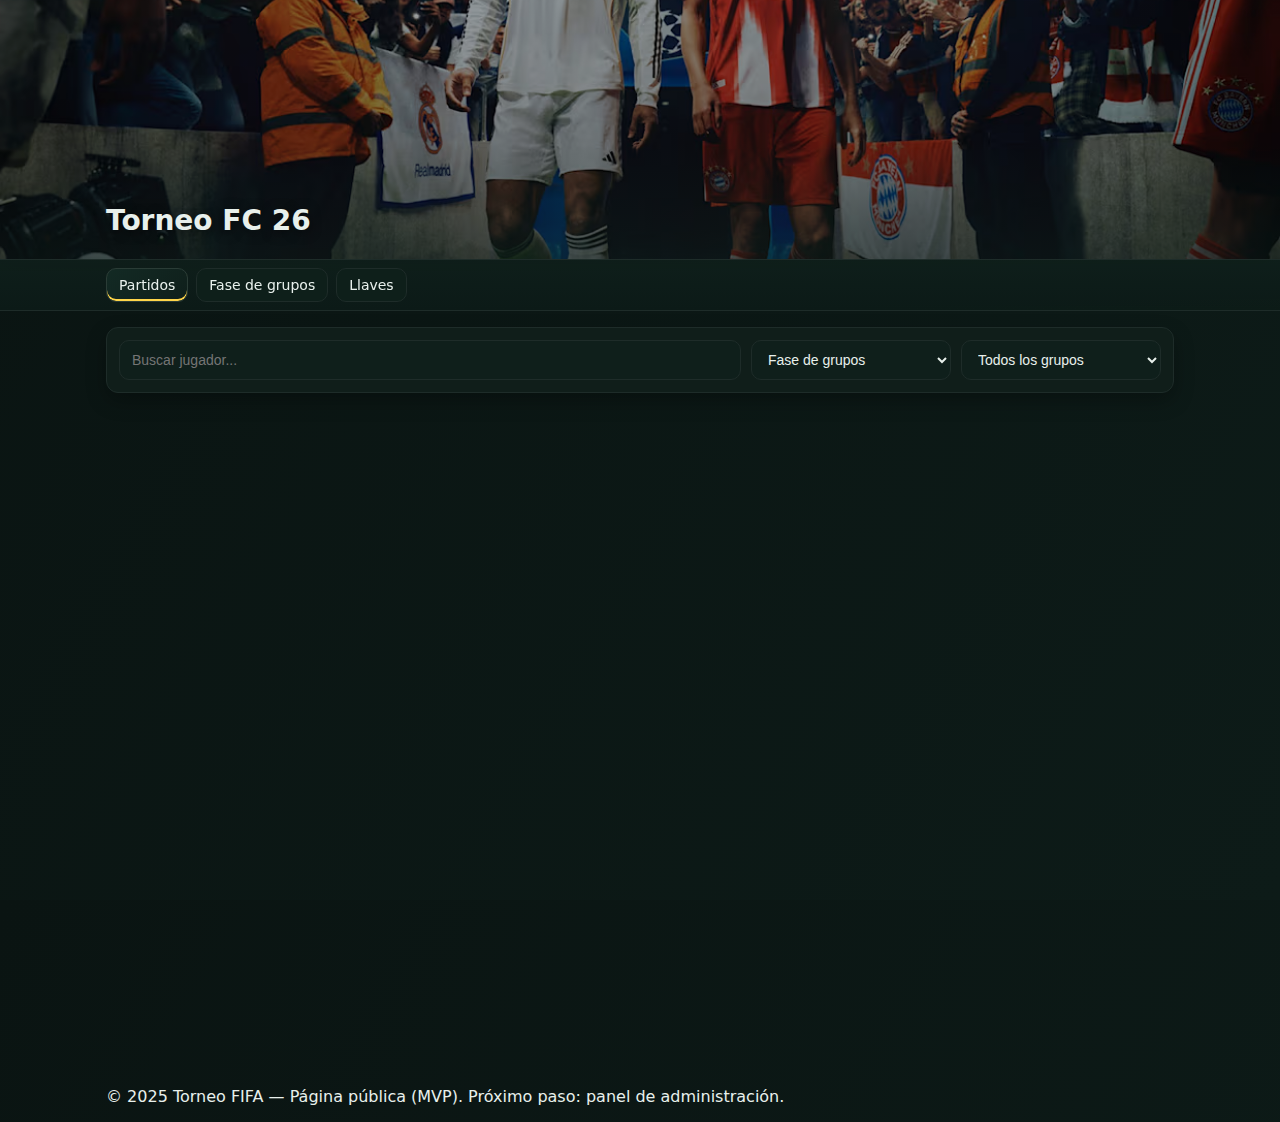
<file: frontend/index.html>
<!doctype html>
<html lang="es">
<head>
  <meta charset="utf-8" />
  <meta name="viewport" content="width=device-width, initial-scale=1" />
  <title>Torneo FC 26</title>
  <link rel="stylesheet" href="styles.css" />
</head>
<body>

  <!-- HERO BANNER (reemplaza header anterior) -->
  <header class="hero-banner">
    <!-- cambia la ruta por tu imagen -->
    <img src="fc26.png" alt="Banner del torneo" />
    <div class="hero-overlay"></div>
    <div class="hero-content container">
      <h1>Torneo FC 26</h1>
    
    </div>
  </header>

  <!-- Sub nav -->
  <nav class="subnav">
    <div class="container">
      <ul class="subnav-list">
        <li><a href="#" class="subnav-link active" data-view="partidos">Partidos</a></li>
        <li><a href="#" class="subnav-link" data-view="groups">Fase de grupos</a></li>
        <li><a href="#" class="subnav-link" data-view="bracket">Llaves</a></li>
      </ul>
    </div>
  </nav>

  <!-- Main -->
  <main>
    <!-- Vista: Partidos -->
    <section id="view-partidos" class="view container">
      <div class="matches-controls">
        <div class="mc-row">
          <input id="match-search" type="search" placeholder="Buscar jugador..." aria-label="Buscar jugador" />
          <select id="match-phase" aria-label="Filtrar por fase">
            <option value="all">Todas las fases</option>
            <option value="groups" selected>Fase de grupos</option>
            <option value="r16">Octavos de final</option>
            <option value="qf">Cuartos de final</option>
            <option value="sf">Semifinal</option>
            <option value="final">Final</option>
          </select>
          <select id="match-group" aria-label="Filtrar por grupo (A-F)">
            <option value="all" selected>Todos los grupos</option>
            <option value="A">Grupo A</option>
            <option value="B">Grupo B</option>
            <option value="C">Grupo C</option>
            <option value="D">Grupo D</option>
            <option value="E">Grupo E</option>
            <option value="F">Grupo F</option>
          </select>
        </div>
      </div>

      <div id="matches-root" class="matches-list"></div>
    </section>

    <!-- Vista: Grupos -->
    <section id="view-groups" class="view container" style="display:none">
      <div class="groups-grid" id="groups-root"></div>
    </section>

    <!-- Vista: Llaves -->
    <section id="view-bracket" class="view container" style="display:none">
      <h2 class="bracket-title">Llaves</h2>
      <div id="bracket" class="bracket">
        <svg class="bracket-svg" xmlns="http://www.w3.org/2000/svg"></svg>
        <!-- grilla de rondas la inyecta app.js -->
      </div>
    </section>
  </main>

  <footer class="site-footer">
    <div class="container">
      © 2025 Torneo FIFA — Página pública (MVP). Próximo paso: panel de administración.
    </div>
  </footer>

  <script src="app.js"></script>
</body>
</html>
</file>
<file: frontend/styles.css>
/* ================== THEME ================== */
:root {
  --bg-1: #0a1412;
  --bg-2: #0d1b18;
  --panel: #0f1f1b;
  --card: #101e1a;
  --line: #1e2c29;

  --text: #e8f0ec;
  --muted: #9fb1aa;

  --green: #16a34a;
  --green-rail: #22c55e;
  --yellow: #ffd54a;

  --radius: 12px;
  --shadow: 0 8px 20px rgba(0, 0, 0, 0.28);
}

* {
  box-sizing: border-box;
}
html,
body {
  height: 100%;
}
body {
  margin: 0;
  font-family: system-ui, -apple-system, Segoe UI, Roboto, Ubuntu;
  background: linear-gradient(120deg, var(--bg-1) 0%, var(--bg-2) 100%);
  color: var(--text);
}

/* ================== CONTAINER ================== */
.container {
  width: 100%;
  max-width: 1100px;
  margin: 0 auto;
  padding: 16px;
}

/* ================== HERO BANNER ================== */
.hero-banner {
  position: relative;
  width: 100%;
  height: 260px;
  overflow: hidden;
  border-bottom: 1px solid var(--line);
  box-shadow: var(--shadow);
}
.hero-banner img {
  position: absolute;
  inset: 0;
  width: 100%;
  height: 100%;
  object-fit: cover;
  object-position: center;
  filter: contrast(1.02) saturate(1.02);
}
.hero-overlay {
  position: absolute;
  inset: 0;
  background: linear-gradient(
    180deg,
    rgba(0, 0, 0, 0.35),
    rgba(0, 0, 0, 0.45) 55%,
    rgba(10, 20, 18, 0.7)
  );
}
.hero-content {
  position: relative;
  height: 100%;
  display: flex;
  flex-direction: column;
  justify-content: flex-end;
  padding-bottom: 16px;
}
.hero-content h1 {
  margin: 0 0 6px;
  font-size: 28px;
  line-height: 1.15;
  text-shadow: 0 2px 12px rgba(0, 0, 0, 0.5);
}
.hero-content .subtitle {
  margin: 0;
  color: var(--muted);
  font-size: 16px;
  text-shadow: 0 2px 10px rgba(0, 0, 0, 0.45);
}

@media (max-width: 560px) {
  .hero-banner {
    height: 180px;
  }
  .hero-content h1 {
    font-size: 22px;
  }
  .hero-content .subtitle {
    font-size: 14px;
  }
}

/* ================== SUBNAV ================== */
.subnav {
  position: sticky;
  top: 0;
  z-index: 9;
  background: linear-gradient(
    180deg,
    rgba(15, 31, 27, 0.95),
    rgba(13, 27, 24, 0.92)
  );
  border-bottom: 1px solid var(--line);
}
.subnav .container {
  display: flex;
  align-items: center;
  padding-block: 8px;
}
.subnav-list {
  display: flex;
  gap: 8px;
  margin: 0;
  padding: 0;
  list-style: none;
  overflow-x: auto;
  -webkit-overflow-scrolling: touch;
  scrollbar-width: none;
}
.subnav-list::-webkit-scrollbar {
  display: none;
}
.subnav-link {
  white-space: nowrap;
  display: inline-block;
  padding: 8px 12px;
  border-radius: 10px;
  border: 1px solid var(--line);
  color: var(--text);
  text-decoration: none;
  background: #0e1f1a;
  transition: background 0.2s, border-color 0.2s;
  font-size: 14px;
}
.subnav-link:hover {
  background: #11241e;
  border-color: #23332e;
}
.subnav-link.active {
  background: linear-gradient(135deg, #132a24, #0f1f1b);
  border-color: #2a3c36;
  box-shadow: inset 0 -2px 0 var(--yellow);
}

/* ================== MAIN ================== */
main {
  display: flex;
  flex-direction: column;
  align-items: center;
  justify-content: flex-start;
  gap: 12px;
  padding: 16px 0 20px;
  min-height: calc(100vh - 140px);
}
.view.container {
  padding-top: 0;
  padding-bottom: 0;
}

/* ================== GRUPOS ================== */
.groups-grid {
  display: flex;
  flex-direction: column;
  align-items: stretch;
  gap: 22px;
  width: 100%;
}
.group-card {
  width: 100%;
  border: 1px solid var(--line);
  background: var(--card);
  border-radius: var(--radius);
  box-shadow: var(--shadow);
  overflow: hidden;
}
.group-header {
  display: flex;
  align-items: center;
  gap: 10px;
  padding: 14px 16px;
  border-bottom: 1px solid var(--line);
}
.group-name {
  font-weight: 800;
  font-size: 18px;
}
.group-rail {
  width: 4px;
  height: 20px;
  background: linear-gradient(180deg, var(--green-rail), #1abc6e);
  border-radius: 6px;
}

/* Table */
.table {
  width: 100%;
  border-collapse: collapse;
  display: table;
  table-layout: fixed;
  background: #0f1d19;
}
.table th,
.table td {
  padding: 12px 14px;
  border-bottom: 1px solid rgba(255, 255, 255, 0.1);
  font-size: 14px;
  line-height: 1.28;
  white-space: nowrap;
  overflow: hidden;
  text-overflow: ellipsis;
  color: var(--text);
}
.table th {
  font-size: 13px;
  color: #b9c9c2;
  font-weight: 700;
  border-bottom: 1px solid rgba(255, 255, 255, 0.14);
}
.table tr:hover td {
  background: #0c1916;
}
.table th:nth-child(1),
.table td:nth-child(1) {
  width: 44px;
  text-align: left;
}
.table th:nth-child(2),
.table td:nth-child(2) {
  width: 40%;
}
.table th:nth-child(3),
.table td:nth-child(3),
.table th:nth-child(4),
.table td:nth-child(4),
.table th:nth-child(5),
.table td:nth-child(5),
.table th:nth-child(6),
.table td:nth-child(6),
.table th:nth-child(7),
.table td:nth-child(7),
.table th:nth-child(8),
.table td:nth-child(8),
.table th:nth-child(9),
.table td:nth-child(9) {
  width: 6%;
  text-align: center;
}
.table th:nth-child(10),
.table td:nth-child(10) {
  width: 8%;
  text-align: right;
}
.badge {
  display: inline-flex;
  align-items: center;
  gap: 10px;
}
.badge .flag {
  font-size: 16px;
}
.badge .code {
  font-weight: 800;
  letter-spacing: 0.35px;
}
.dg-pos {
  color: #34d399;
}
.dg-neg {
  color: #ef4444;
}
.table td:last-child strong {
  color: var(--yellow);
}

/* ================== BRACKET ================== */
.bracket-title {
  margin: 8px 0 12px;
  font-size: 1.25rem;
  color: var(--text);
}
.bracket {
  --lane: 84px;
  --gapRound: 32px;
  --gapMatch: 16px;
  --wire: rgba(255, 255, 255, 0.15);
  position: relative;
  width: 100%;
  padding: 8px 0 12px;
  overflow: auto;
}
.bracket-grid {
  display: grid;
  grid-auto-flow: column;
  grid-auto-columns: minmax(250px, 1fr);
  gap: var(--gapRound);
  align-items: start;
  position: relative;
  z-index: 1;
}
.round {
  min-width: 250px;
}
.round-title {
  color: var(--muted);
  font-weight: 700;
  font-size: 0.9rem;
  margin: 0 0 8px;
  letter-spacing: 0.4px;
}
.match {
  position: relative;
  background: var(--card);
  border: 1px solid var(--line);
  border-radius: 10px;
  box-shadow: var(--shadow);
  padding: 8px;
  margin-bottom: var(--gapMatch);
  height: var(--lane);
  display: flex;
  flex-direction: column;
  justify-content: center;
}
.team {
  display: flex;
  align-items: center;
  justify-content: space-between;
  gap: 10px;
  padding: 7px 8px;
  border-radius: 8px;
  overflow: hidden;
}
.team + .team {
  margin-top: 6px;
}
.team .info {
  display: flex;
  align-items: center;
  gap: 10px;
  min-width: 0;
  flex: 1;
}
.team .flag {
  width: 18px;
  height: 12px;
  border-radius: 2px;
  background: #22332d;
  display: inline-block;
  flex: 0 0 auto;
}
.team .name {
  font-weight: 700;
  color: var(--text);
  min-width: 0;
  flex: 1;
  white-space: nowrap;
  overflow: hidden;
  text-overflow: ellipsis;
}
.team .seed {
  display: none !important;
}
.team .score {
  min-width: 28px;
  text-align: center;
  font-weight: 800;
  color: var(--yellow);
  flex: 0 0 auto;
}
.round.semis {
  position: relative;
}
.round.semis .match {
  position: absolute;
  left: 0;
  right: 0;
}
.round.final {
  position: relative;
}
.round.final .match {
  position: absolute;
  left: 0;
  right: 0;
}
.round.quarters {
  position: relative;
}
.round.quarters .match {
  position: relative;
  left: auto;
  right: auto;
  top: auto;
}
.champion {
  text-align: center;
  padding: 10px;
  border: 1px dashed var(--line);
  border-radius: 10px;
  color: var(--muted);
  margin-top: 8px;
}
.bracket-svg {
  position: absolute;
  inset: 0;
  width: 100%;
  height: 100%;
  pointer-events: none;
  z-index: 3; /* antes 0: ahora las curvas quedan por encima y siempre visibles */
}

@media (max-width: 560px) {
  .round.semis,
  .round.final,
  .round.quarters {
    position: static;
  }
  .round.semis .match,
  .round.final .match,
  .round.quarters .match {
    position: relative;
    top: auto !important;
  }
}

/* ================== MATCHES (Partidos) ================== */
.matches-controls {
  background: var(--card);
  border: 1px solid var(--line);
  border-radius: 12px;
  padding: 12px;
  margin-bottom: 12px;
  box-shadow: var(--shadow);
}
.mc-row {
  display: flex;
  gap: 10px;
  flex-wrap: wrap;
}
#match-search,
#match-phase,
#match-group {
  background: #0f1f1b;
  color: var(--text);
  border: 1px solid var(--line);
  border-radius: 10px;
  padding: 10px 12px;
  font-size: 14px;
  outline: none;
}
#match-search {
  flex: 1 1 260px;
}
#match-phase {
  flex: 0 0 200px;
}
#match-group {
  flex: 0 0 200px;
}

.matches-list {
  display: grid;
  grid-template-columns: 1fr;
  gap: 12px;
}
.match-card {
  background: var(--card);
  border: 1px solid var(--line);
  border-radius: 12px;
  padding: 12px;
  box-shadow: var(--shadow);
}
.match-head {
  display: flex;
  align-items: center;
  justify-content: space-between;
  gap: 10px;
  margin-bottom: 10px;
  color: var(--muted);
  font-size: 0.95rem;
}
.match-title {
  font-weight: 800;
  font-size: 1.05rem;
  line-height: 1.2;
  color: var(--text);
  white-space: nowrap;
  overflow: hidden;
  text-overflow: ellipsis;
}
.match-score {
  font-weight: 900;
  letter-spacing: 0.5px;
  color: var(--yellow);
}
.match-meta {
  margin-top: 6px;
  display: flex;
  gap: 14px;
  color: var(--muted);
  font-size: 0.95rem;
}
.round.seeds {
  min-width: 220px;
}
.round.seeds .muted {
  color: var(--muted);
  opacity: 0.9;
}
.seeds-list {
  margin: 6px 0 0;
  padding: 0;
  list-style: none;
  display: grid;
  gap: 6px;
}
.seeds-list li {
  background: var(--card);
  border: 1px solid var(--line);
  border-radius: 10px;
  padding: 8px 10px;
  box-shadow: var(--shadow);
  white-space: nowrap;
  overflow: hidden;
  text-overflow: ellipsis;
  font-weight: 700;
}

/* ===== Bracket: modo móvil ===== */
@media (max-width: 560px) {
  .bracket {
    --lane: 70px;
    --gapRound: 14px;
    --gapMatch: 10px;
    padding: 8px 0 4px;
    overflow: visible; /* sin scroll horizontal */
  }
  .bracket-grid {
    display: grid;
    grid-auto-flow: row; /* apila rondas */
    grid-template-columns: 1fr; /* 1 columna */
    grid-auto-columns: unset;
    gap: 14px;
  }
  .round {
    min-width: 100%;
  }
  .round-title {
    font-size: 0.9rem;
    margin-bottom: 6px;
  }
  .round.quarters .match,
  .round.semis .match,
  .round.final .match {
    position: relative !important;
    top: auto !important;
    left: auto !important;
    right: auto !important;
    margin-bottom: var(--gapMatch);
  }
  /* La SVG de conexiones no se usa en móvil */
  .bracket-svg {
    display: none !important;
  }

  /* Semillas/Seeds ocupan todo el ancho y se compactan */
  .round.seeds {
    min-width: 100%;
  }
  .seeds-list li {
    padding: 8px 10px;
    font-size: 0.95rem;
  }
  .team .name {
    font-size: 0.95rem;
  }
  .team .score {
    font-size: 0.95rem;
    min-width: 24px;
  }
  .champion {
    font-size: 0.95rem;
    margin-top: 8px;
  }
}

/* ===== Grupos: tabla scrolleable en móvil ===== */
.table-wrap {
  width: 100%;
  overflow-x: auto;
  -webkit-overflow-scrolling: touch;
}

/* Por defecto, da un ancho mínimo cómodo para que no se aplaste */
.table {
  min-width: 720px;
}

/* En móviles muy chicos baja un poco ese mínimo */
@media (max-width: 420px) {
  .table {
    min-width: 640px;
  }
}

/* En móvil: no uses table-layout fixed ni anchos forzados */
@media (max-width: 560px) {
  .table {
    table-layout: auto;
  } /* tu CSS tenía table-layout: fixed; lo relajamos */

  /* Quita los widths por columna en móvil */
  .table th:nth-child(1),
  .table td:nth-child(1),
  .table th:nth-child(2),
  .table td:nth-child(2),
  .table th:nth-child(3),
  .table td:nth-child(3),
  .table th:nth-child(4),
  .table td:nth-child(4),
  .table th:nth-child(5),
  .table td:nth-child(5),
  .table th:nth-child(6),
  .table td:nth-child(6),
  .table th:nth-child(7),
  .table td:nth-child(7),
  .table th:nth-child(8),
  .table td:nth-child(8),
  .table th:nth-child(9),
  .table td:nth-child(9),
  .table th:nth-child(10),
  .table td:nth-child(10) {
    width: auto !important;
    text-align: center;
  }

  /* La columna del jugador a la izquierda, el resto centrado */
  .table th:nth-child(2),
  .table td:nth-child(2) {
    text-align: left;
    max-width: 240px; /* evita que el nombre crezca infinito */
  }

  /* Compáctalo un poco */
  .table th,
  .table td {
    padding: 10px 8px;
    font-size: 13px;
  }
}
</file>
